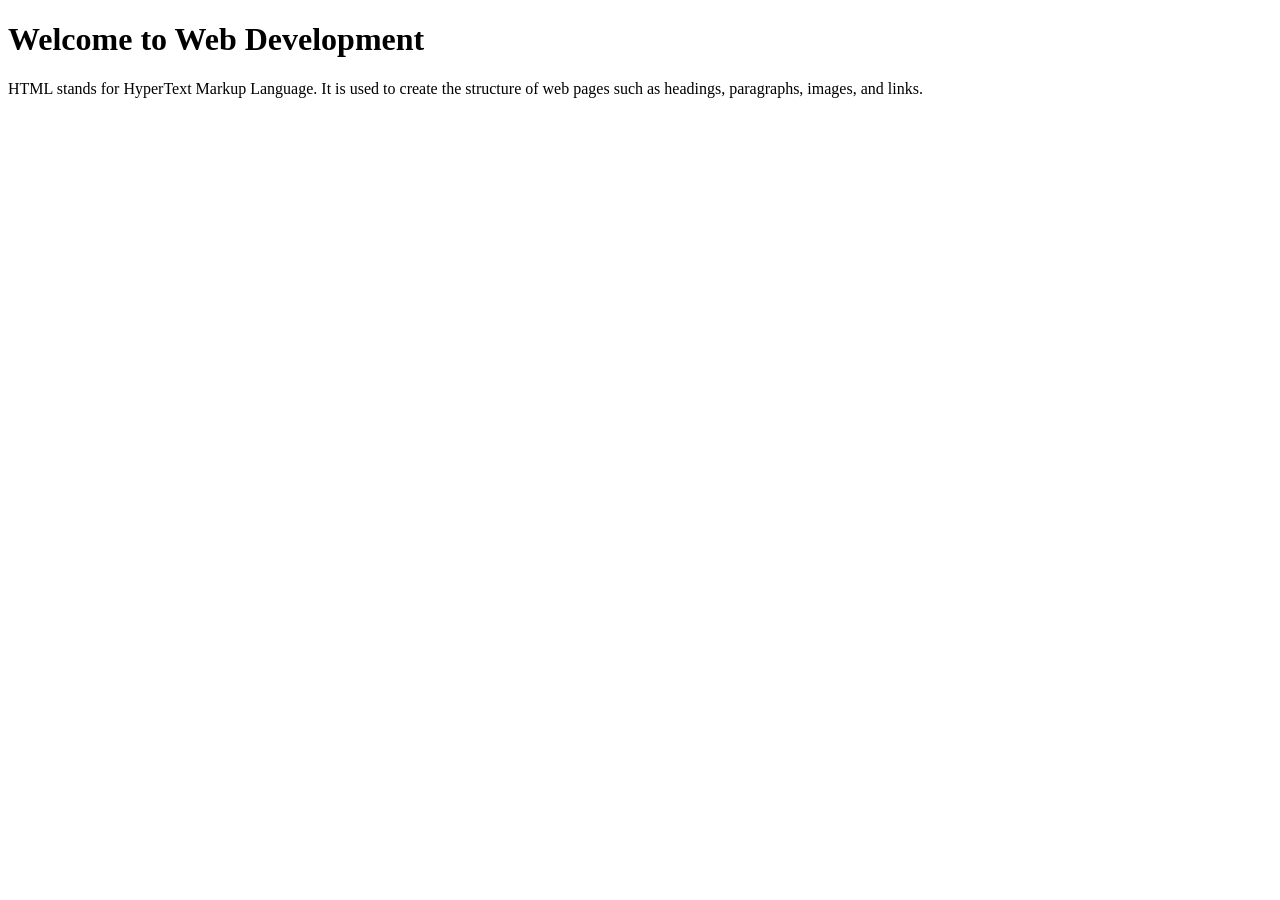
<file: HTML/001Index.html>
<!DOCTYPE html>
 <html lang="en">
   <head>
      <meta charset="UTF-8">
      <meta name="viewport" content="width=device-width, initial-scale=1.0">
      <title>My First Web Page</title> <!--Page Title-->
   </head>
   <body>
      <h1>Welcome to Web Development</h1>  <!--Page Heading-->
      <p> HTML stands for HyperText Markup Language. It is used to create the structure of web pages
         such as headings, paragraphs, images, and links.
      </p> <!-- Paragraph -->
   
      <!-- This is my first HTML page -->
      
   </body>
 </html>
</file>
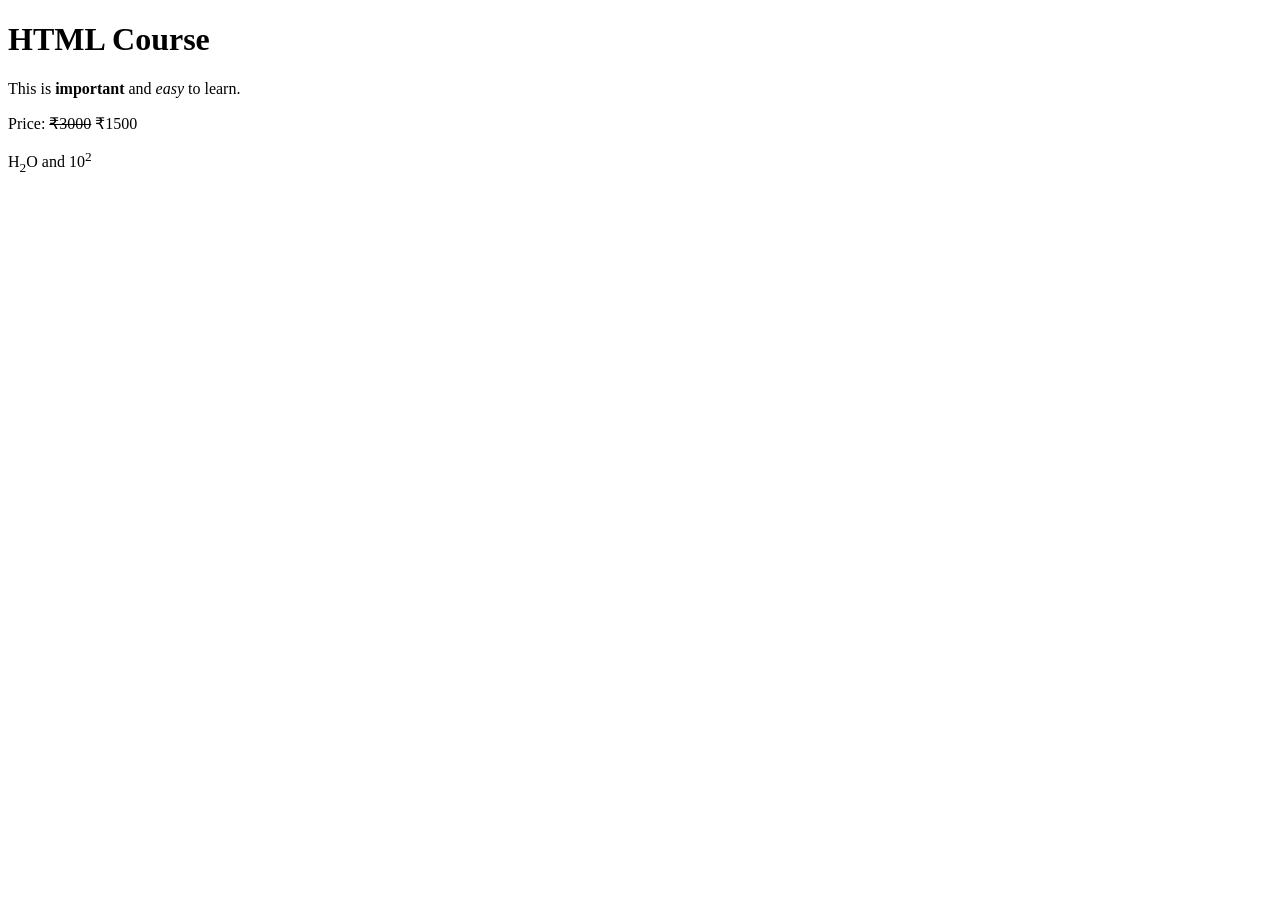
<file: HTML/002Index.html>
<!DOCTYPE html>
<html lang="en">
<head>
    <meta charset="UTF-8">
    <meta name="viewport" content="width=device-width, initial-scale=1.0">
    <title>Assignment 2</title>
</head>
<body>
    <h1>HTML Course</h1> 

    <p>This is <b>important</b> and <i>easy</i> to learn.
    </p> 

    <p>Price: <del>₹3000</del> ₹1500</p> 

    <p>H<sub>2</sub>O and 10<sup>2</sup></p>

</body>
</html>
</file>
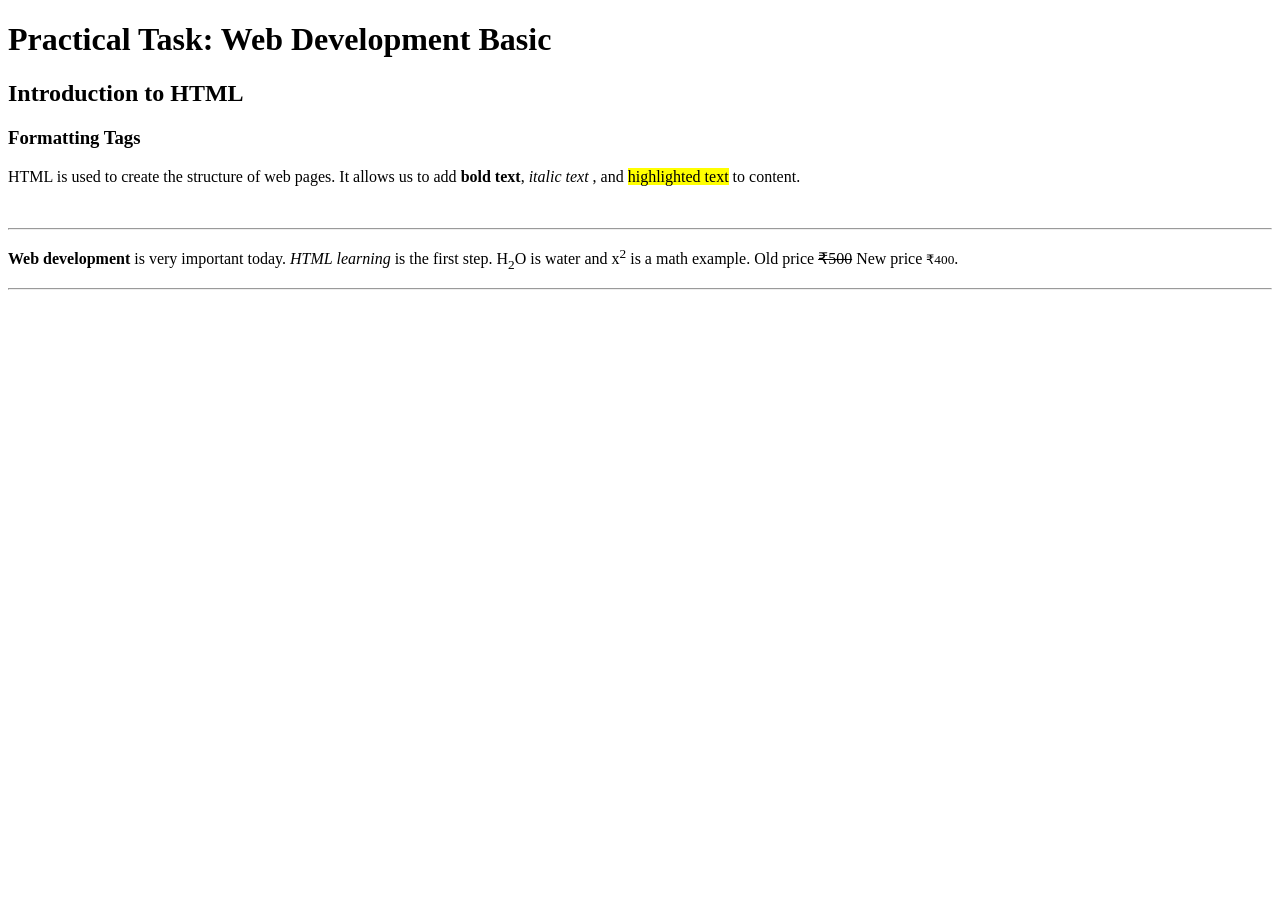
<file: HTML/003Index.html>
<!DOCTYPE html>
<html lang="en">
<head>
    <meta charset="UTF-8">
    <meta name="viewport" content="width=device-width, initial-scale=1.0">
    <title>Practical Task Assignment 3</title>
</head>
<body>
    <!-- <h1> heading and <h2>, <h3> subheading-->
    <h1>Practical Task: Web Development Basic</h1>
    <h2>Introduction to HTML</h2>
    <h3>Formatting Tags</h3>

    <p> HTML is used to create the structure of web pages. It allows us to add <b>bold text</b>, <i>italic text    </i>, and <mark>highlighted text</mark> to content. </p>

    <br> <!--Line break -->
    <hr> <!--Horizontal line -->

    <p><strong>Web development</strong> is very important today. <em>HTML learning</em> is the first step. H<sub>2</sub>O is water and x<sup>2</sup> is a math example. Old price <del>₹500</del> New price <small>₹400</small>.</p>
    <hr>

</body>
</html>
</file>
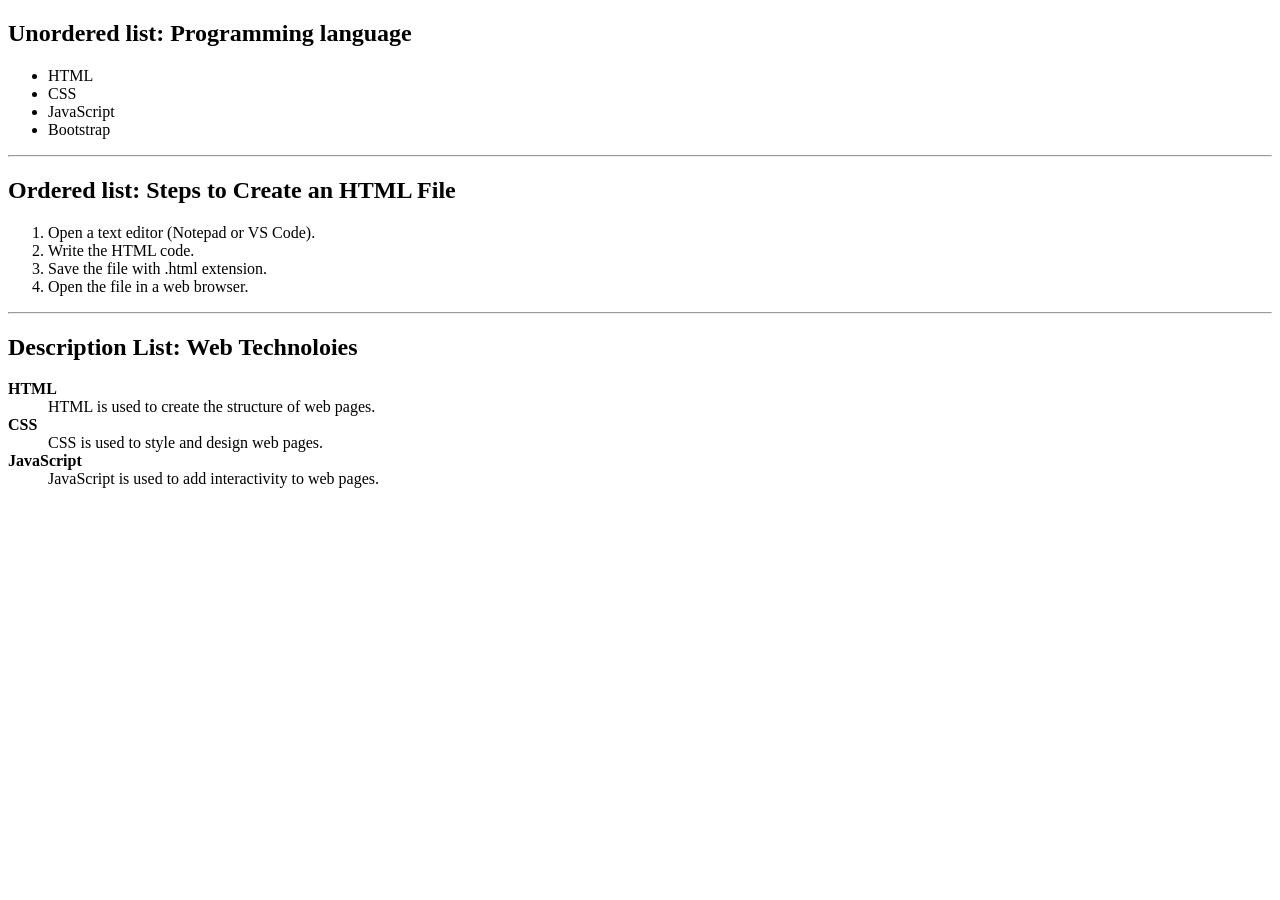
<file: HTML/005Index.html>
<!DOCTYPE html>
<html lang="en">
<head>
    <meta charset="UTF-8">
    <meta name="viewport" content="width=device-width, initial-scale=1.0">
    <title>Lists</title>
</head>
<body>
    <h2>Unordered list: Programming language</h2>
    <ul>
        <li>HTML</li>
        <li>CSS</li>
        <li>JavaScript</li>
        <li>Bootstrap</li>
    </ul> <hr>
    <h2>Ordered list: Steps to Create an HTML File</h2>
    <ol>
        <li>Open a text editor (Notepad or VS Code).</li>
        <li>Write the HTML code.</li>
        <li>Save the file with .html extension.</li>
        <li>Open the file in a web browser.</li>
    </ol>
    <hr>
    <h2>Description List: Web Technoloies</h2>
    <dl>
        <b><dt>HTML</dt></b>
        <dd>HTML is used to create the structure of web pages.</dd>

        <b><dt>CSS</dt></b>
        <dd>CSS is used to style and design web pages.</dd>

        <b><dt>JavaScript</dt></b>
        <dd>JavaScript is used to add interactivity to web pages.</dd>
    </dl>
</body>
</html>
</file>
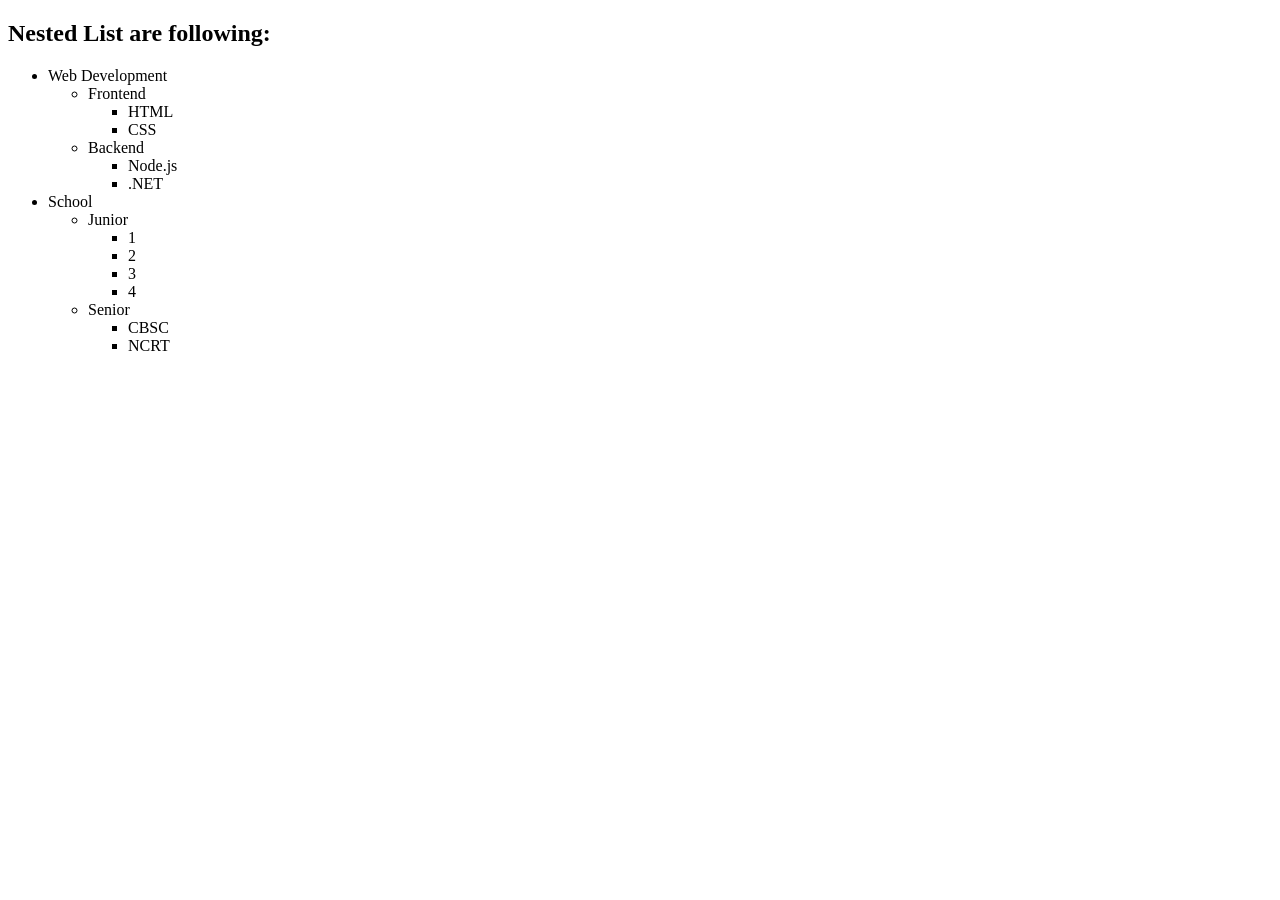
<file: HTML/006Index.html>
<!DOCTYPE html>
<html lang="en">
<head>
    <meta charset="UTF-8">
    <meta name="viewport" content="width=device-width, initial-scale=1.0">
    <title>Nested List</title>
</head>
<body>
    <h2>Nested List are following:</h2>
    <ul>
        <li>Web Development</li>
        <ul>
            <li>Frontend</li>
                <ul>
                    <li>HTML</li>
                    <li>CSS</li>
                </ul>
            <li>Backend</li>
                <ul>
                    <li>Node.js</li>
                    <li>.NET</li>
                </ul>
        </ul>

        <li>School</li>
        <ul>
            <li>Junior</li>
                <ul>
                    <li>1</li>
                    <li>2</li>
                    <li>3</li>
                    <li>4</li>
                </ul>
            <li>Senior</li>
                <ul>
                    <li>CBSC</li>
                    <li>NCRT</li>
                </ul>
        </ul>
    </ul>
</body>
</html>
</file>
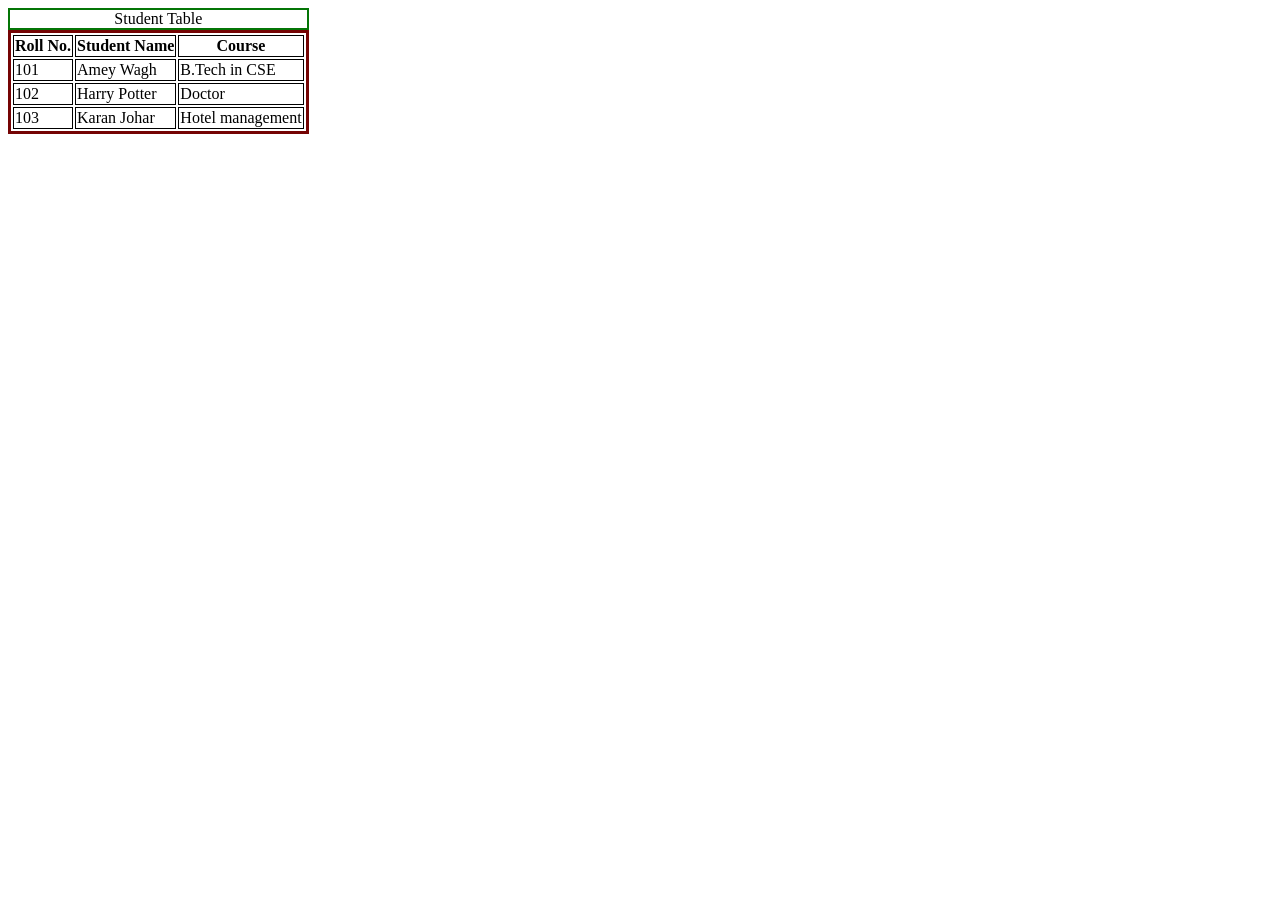
<file: HTML/007Index.html>
<!DOCTYPE html>
<html lang="en">
<head>
    <meta charset="UTF-8">
    <meta name="viewport" content="width=device-width, initial-scale=1.0">
    <title>Table Basics</title>
    <style>
        caption
        {
            border: 2px solid rgb(4, 117, 6);
        }
        table
        {
            border: 3px solid rgb(117, 4, 4);
        }
        td, th
        {
            border: 1px solid black;
        }
    </style>
</head>
<body>
    <table>
        <caption>Student Table</caption>
        <tr>
            <th>Roll No.</th>
            <th>Student Name</th>
            <th>Course</th>
        </tr>

        <tr>
            <td>101</td>
            <td>Amey Wagh</td>
            <td>B.Tech in CSE</td>
        </tr>
        <tr>
            <td>102</td>
            <td>Harry Potter</td>
            <td>Doctor</td>
        </tr>
        <tr>
            <td>103</td>
            <td>Karan Johar</td>
            <td>Hotel management</td>
        </tr>
        
    </table>
</body>
</html>
</file>
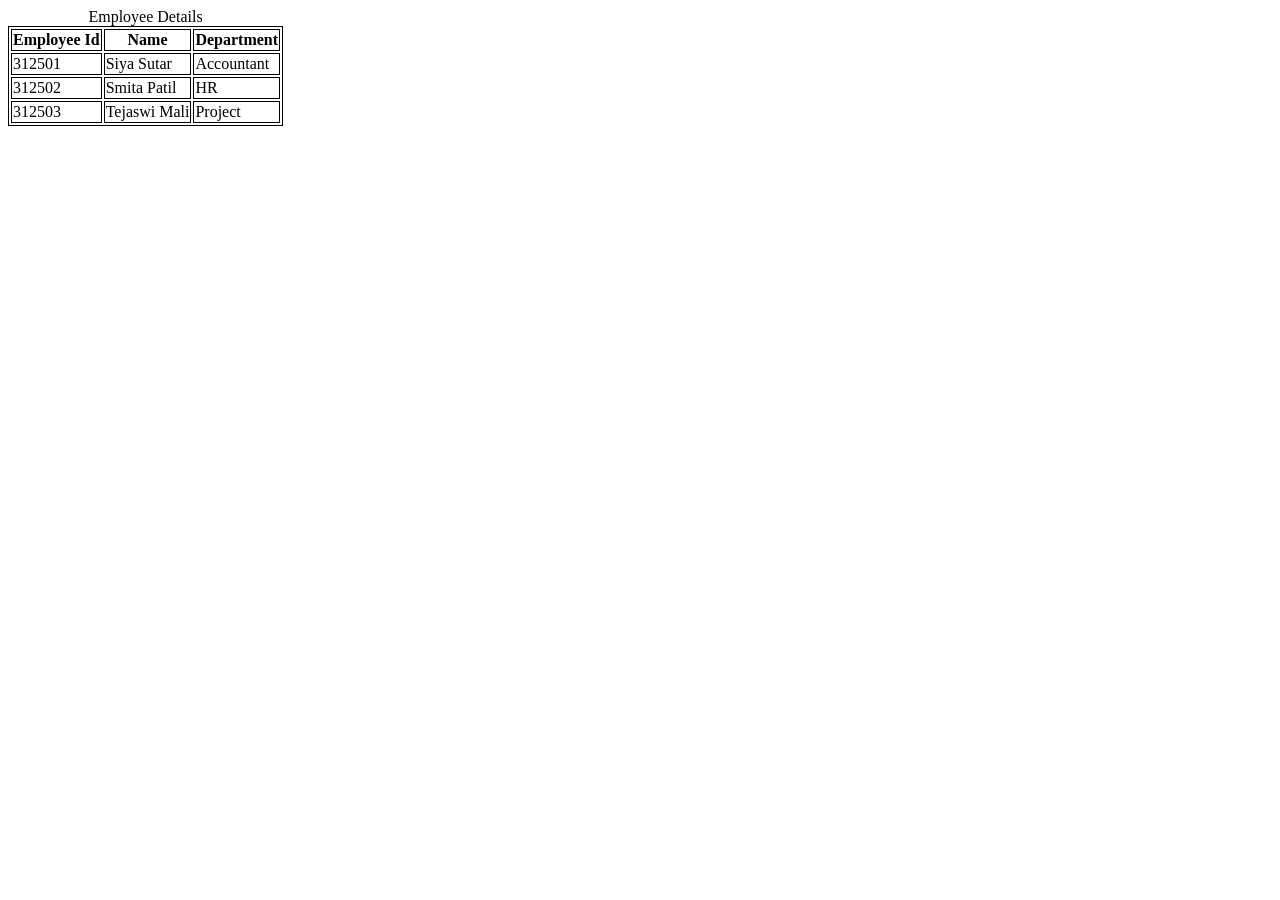
<file: HTML/008Index.html>
<!DOCTYPE html>
<html lang="en">
<head>
    <meta charset="UTF-8">
    <meta name="viewport" content="width=device-width, initial-scale=1.0">
    <title>Employee Details</title>

     <style>
        table, tr, th, td{
            border: 1px solid black;
        }
    </style>
    
</head>
<body>
    <table>
        <caption>Employee Details </caption>
        <tr>
            <th>Employee Id</th>
            <th>Name</th>
            <th>Department</th>
        </tr>

        <tr>
            <td>312501</td>
            <td>Siya Sutar</td>
            <td>Accountant</td>
        </tr>

        <tr>
            <td>312502</td>
            <td>Smita Patil</td>
            <td>HR</td>
        </tr>

        <tr>
            <td>312503</td>
            <td>Tejaswi Mali</td>
            <td>Project</td>
        </tr>
    </table>
</body>
</html>
</file>
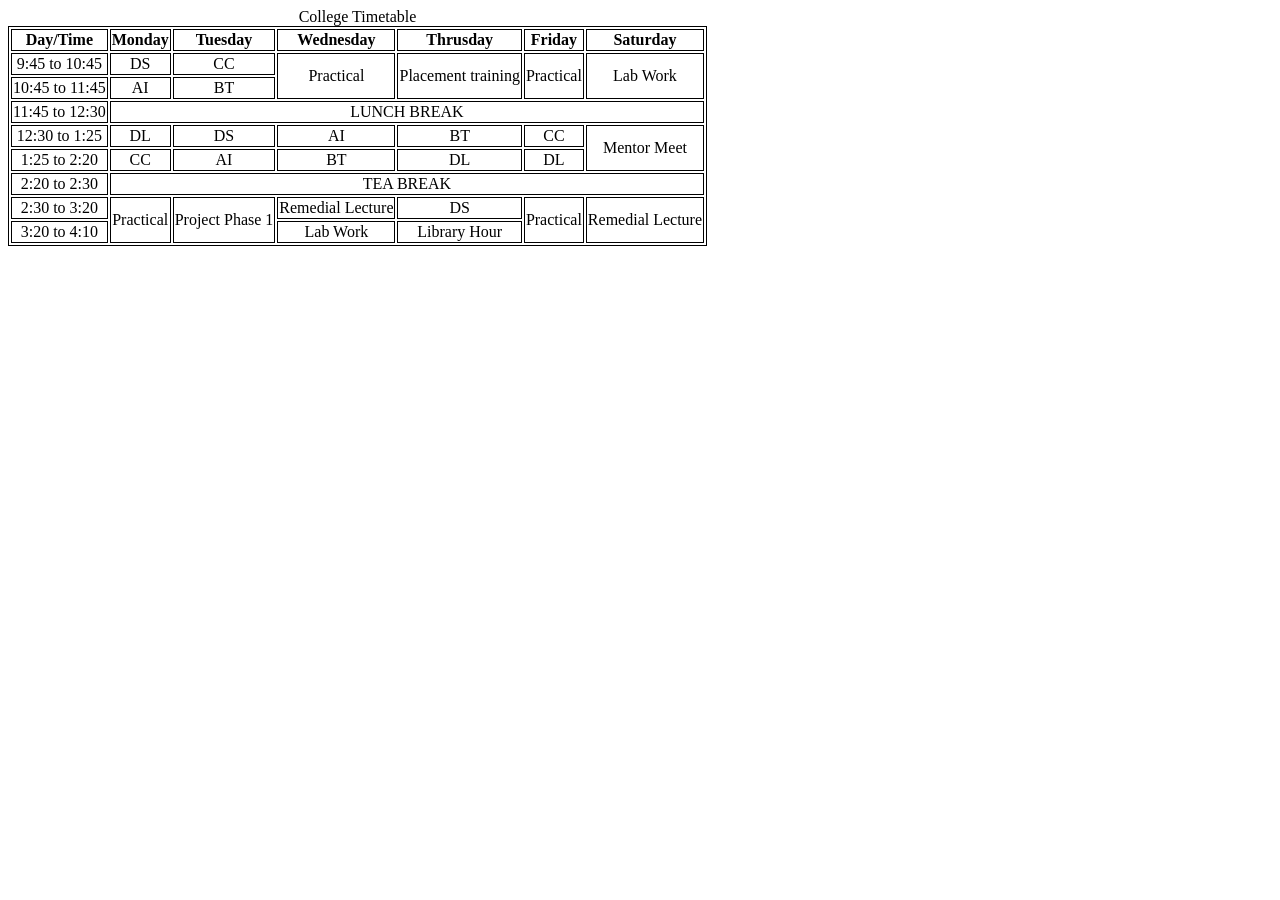
<file: HTML/009Index.html>
<!DOCTYPE html>
<html lang="en">
<head>
    <meta charset="UTF-8">
    <meta name="viewport" content="width=device-width, initial-scale=1.0">
    <title>College Timetable</title>

     <style>
        table, tr, th, td{
            border: 1px solid black;
            text-align: center;
        }
    </style>

</head>
<body>
   <table>
    <caption>College Timetable</caption>

    <tr>
        <th>Day/Time</th>
        <th>Monday</th>
        <th>Tuesday</th>
        <th>Wednesday</th>
        <th>Thrusday</th>
        <th>Friday</th>
        <th>Saturday</th>
    </tr>

    <tr>
        <td>9:45 to 10:45</td>
        <td>DS</td>
        <td>CC</td>
        <td rowspan="2">Practical</td>
        <td rowspan="2">Placement training</td>
        <td rowspan="2">Practical</td>
        <td rowspan="2">Lab Work</td>
    </tr>

    <tr>
        <td>10:45 to 11:45</td>
        <td>AI</td>
        <td>BT</td>
        
    </tr>

    <tr>
        <td>11:45 to 12:30</td>
        <td colspan="6">LUNCH BREAK</td>
        
    </tr>

    <tr>
        <td>12:30 to 1:25</td>
        <td>DL</td>
        <td>DS</td>
        <td>AI</td>
        <td>BT</td>
        <td>CC</td>
        <td rowspan="2">Mentor Meet</td>
    </tr>

    <tr>
        <td>1:25 to 2:20</td>
        <td>CC</td>
        <td>AI</td>
        <td>BT</td>
        <td>DL</td>
        <td>DL</td>
        
    </tr>

    <tr>
        <td>2:20 to 2:30</td>
        <td colspan="6">TEA BREAK</td>        
    </tr>

    <tr>
        <td>2:30 to 3:20</td>
        <td rowspan="2">Practical</td>
        <td rowspan="2">Project Phase 1</td>
        <td>Remedial Lecture</td>
        <td>DS</td>
        <td rowspan="2">Practical</td>
        <td rowspan="2">Remedial Lecture</td> 
    </tr>
    <tr>
        <td>3:20 to 4:10</td>
        <td>Lab Work</td>
        <td>Library Hour</td>
    </tr>
   </table>

</body>
</html>
</file>
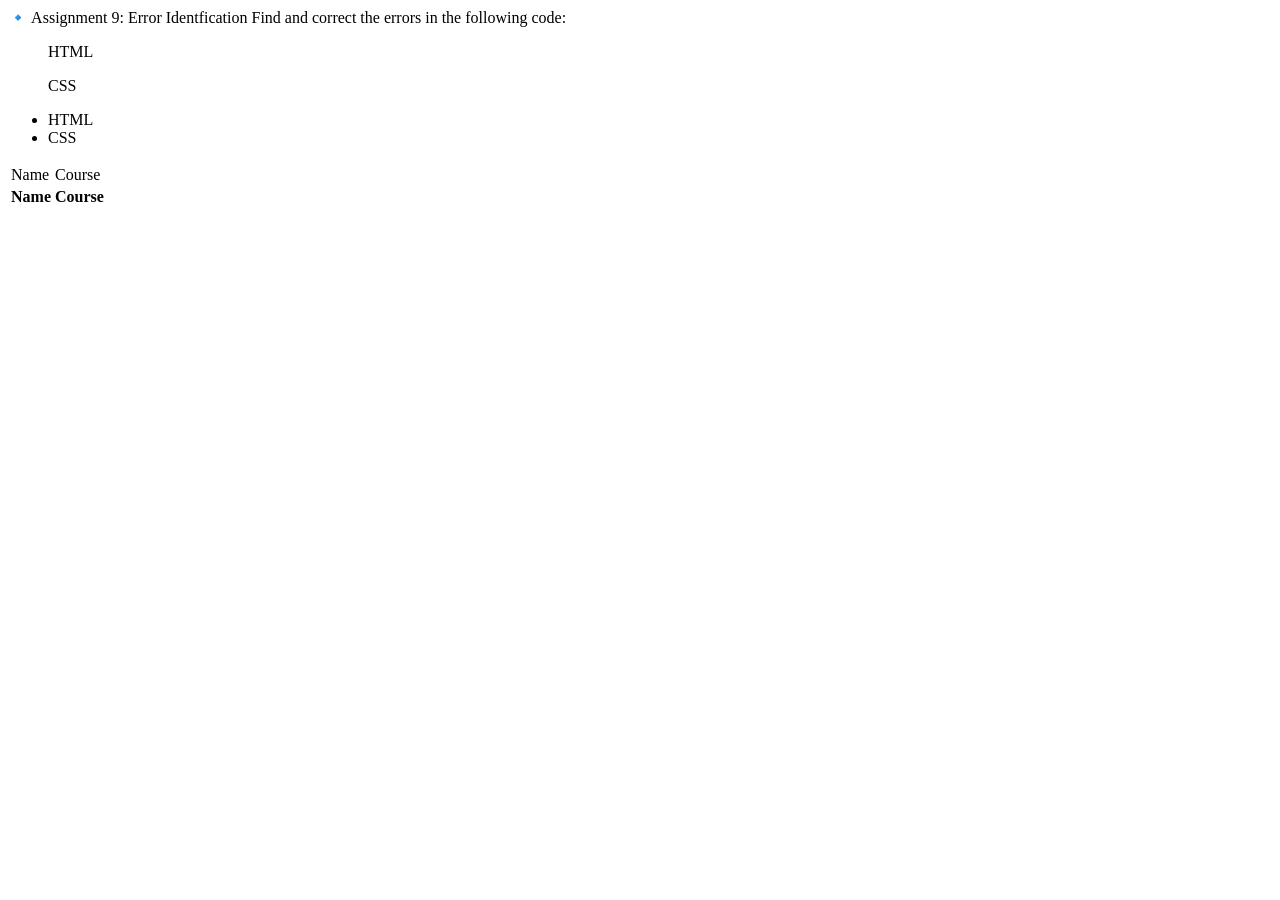
<file: HTML/010Index.html>
<!DOCTYPE html>
<html lang="en">
<head>
    <meta charset="UTF-8">
    <meta name="viewport" content="width=device-width, initial-scale=1.0">
    <title>Document</title>
</head>
<body>
    🔹 Assignment 9: Error Identfication
Find and correct the errors in the following code: 
    <ul> 
        <p>HTML</p> 
        <p>CSS</p> 

        <li>HTML</li>
        <li>CSS</li>
    </ul> 

    <table> 
        <td>Name</td> 
        <td>Course</td> 

        <tr>
            <th>Name</th>
            <th>Course</th>
        </tr>
    </table>
</body>
</html>
</file>
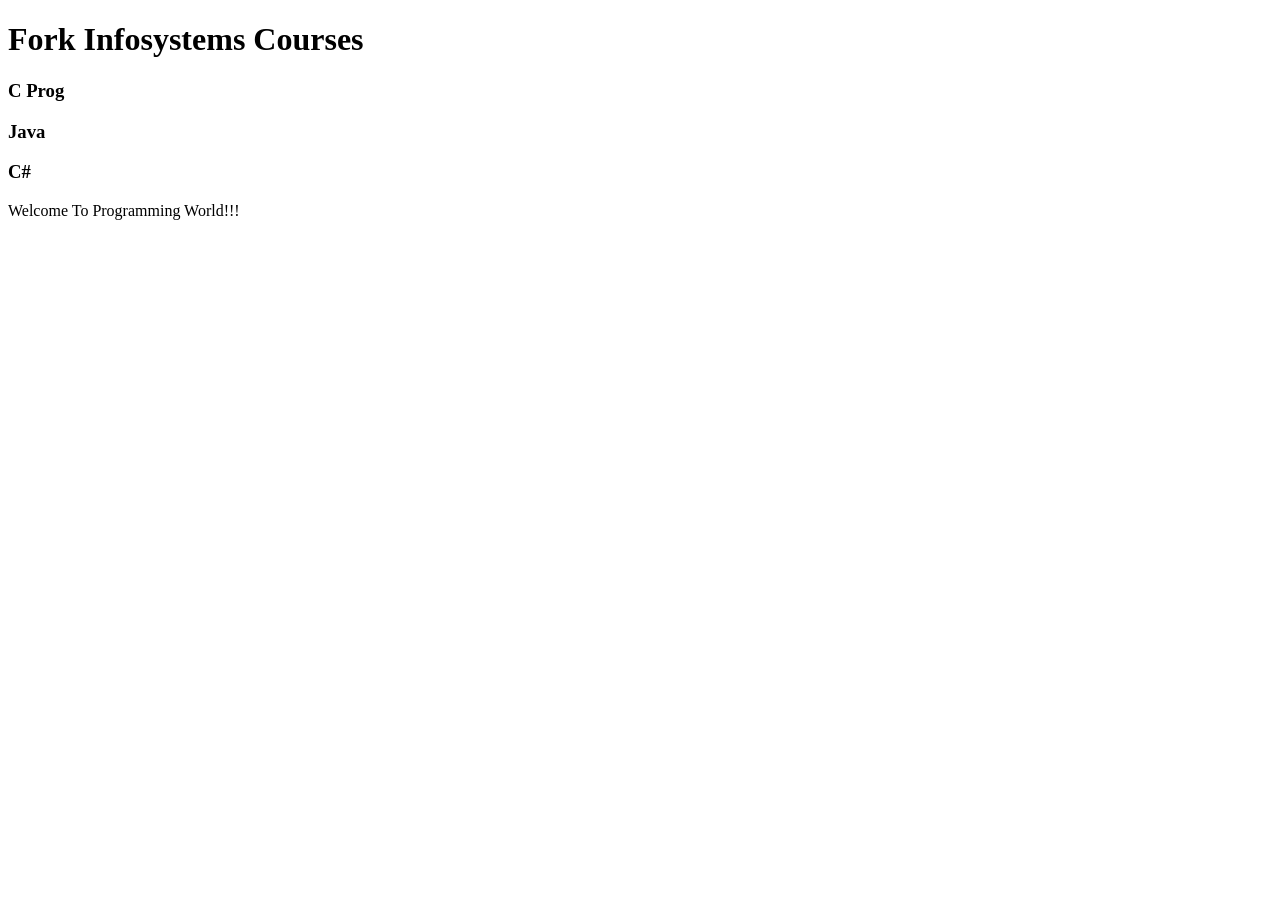
<file: CSS/01/MyFirstWebPage.html>
<!DOCTYPE html>
<html>
    <head>
        <title>Fork Infosystems, Karad</title>
    </head>
    <body>
        <h1>Fork Infosystems Courses</h1>
        <h3>C Prog</h3>
        <h3>Java</h3>
        <h3>C#</h3>

        <p>Welcome To Programming World!!!</p>
    </body>
</html>
</file>
